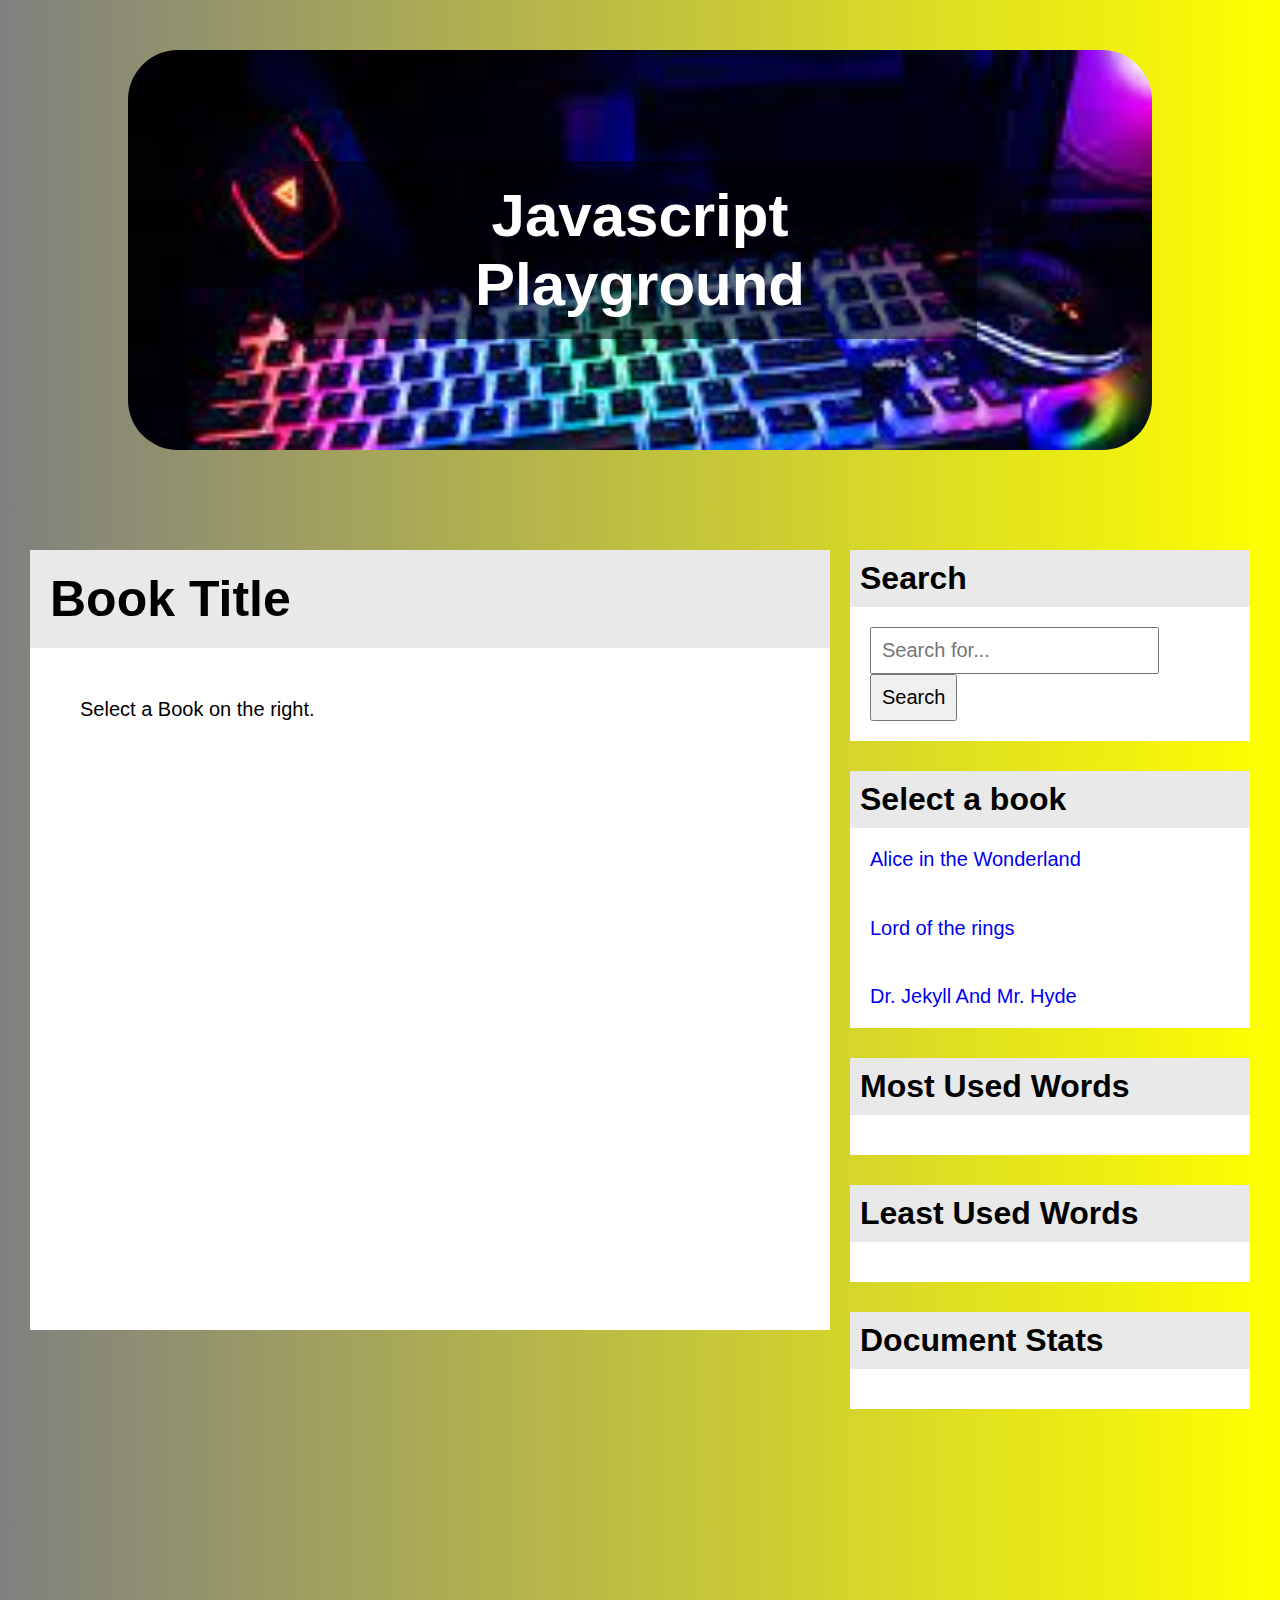
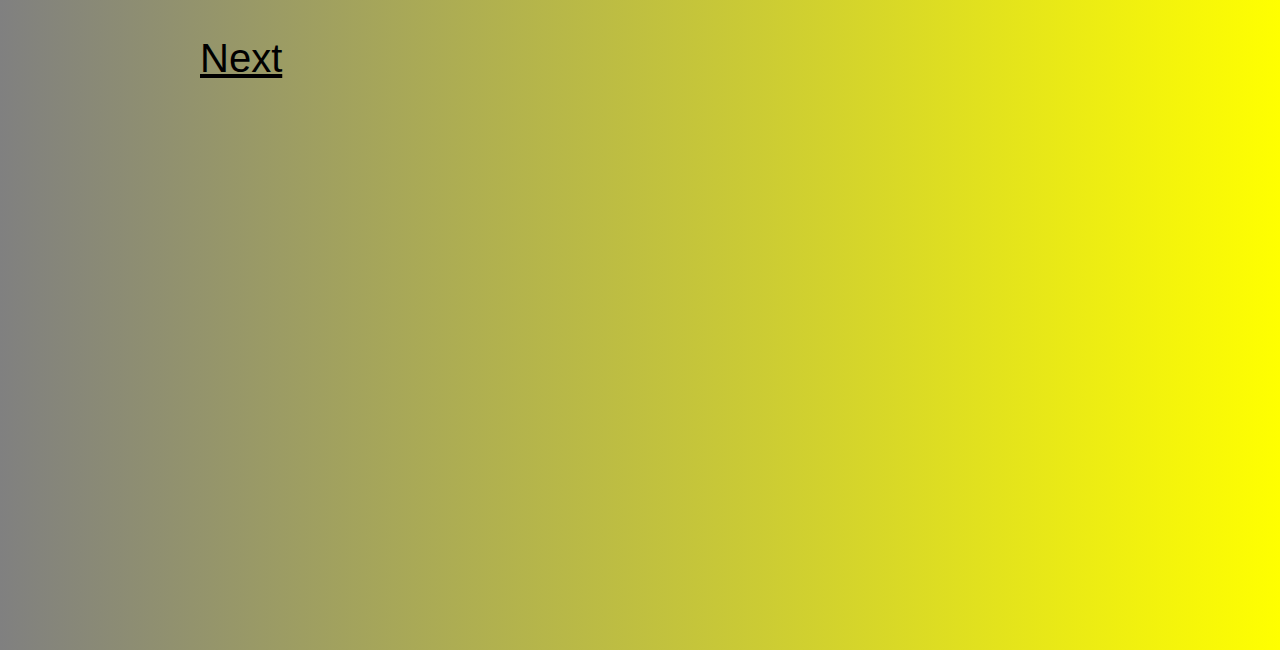
<file: index.html>
<!DOCTYPE html>
<html lang="en">

<head>
    <meta charset="UTF-8">
    <meta http-equiv="X-UA-Compatible" content="IE=edge">
    <meta name="viewport" content="width=device-width, initial-scale=1.0">
    <title>Divyanshi Varshney</title>
    <style>
        * {
            margin: 0;
            padding: 0;
            box-sizing: border-box;
            font-family: Arial, Helvetica, sans-serif;
        }

        body {
            background-image: linear-gradient(90deg, gray, yellow);
            background-repeat: no-repeat;
            background-size: cover;
            width: 100%;
            height: 250vh;
        }

        .container {
            display: flex;
            flex-wrap: wrap;
            /* align-items: center; */
            justify-content: center;
            /* flex-direction: column; */
        }

        .banner {
            height: 400px;
            width: 80%;
            background-image: url(./images.jfif);
            background-repeat: no-repeat;
            background-size: cover;
            border-radius: 50px;
            margin: 50px;
            padding: 30px;
            display: flex;
            flex-wrap: wrap;
            align-items: center;
            justify-content: center;
        }

        .heading {
            background-color: rgba(0, 0, 0, 0.523);
            width: 70%;
            /* justify-content: center; */
            /* align-items: center; */
        }

        .heading h1 {
            color: white;
            text-align: center;
            font-size: 60px;
            margin: 20px;
        }

        main {
            /* width: 120%; */
            padding: 50px 0px;
            display: flex;
            justify-content: space-between;
            align-items: flex-start;
        }

        article {
            background-color: white;
            width: 800px;
            height: 780px;
            overflow: auto;
            margin-right: 20px;
        }

        aside {
            width: 400px;
            height: 1000px;
        }

        section {
            background-color: white;
            margin-bottom: 30px;
        }

        .head {
            padding: 10px;
            background-color: rgba(220, 220, 220, 0.623);
        }

        .bo {
            padding: 20px;
        }

        input[type="text"] {
            padding: 10px;
            font-size: 20px;
        }

        button {
            padding: 10px;
            font-size: 20px;
        }

        .books {
            height: 200px;
            font-size: 20px;
            display: flex;
            justify-content: space-between;
            align-items: flex-start;
            flex-direction: column;
        }

        article {
            font-size: 25px;
        }

        .b {
            padding: 50px;
            font-size: 20px;
        }

        .h {
            padding: 20px;
        }

        a {
            text-decoration: none;
        }
    </style>
    <!-- <link rel="stylesheet" href="./style.css"> -->
</head>

<body>
    <div class="container">
        <div class="banner">
            <div class="heading">
                <h1>Javascript Playground</h1>
            </div>
        </div>
        <main>
            <article>
                <h1 class="head h" id="bhead">Book Title</h1>
                <div class="bo b" id="btext">
                    Select a Book on the right.
                </div>
            </article>
            <aside>
                <section class="search">
                    <h1 class="head">Search</h1>
                    <div class="bo">
                        <input type="text" placeholder="Search for...">
                        <button> Search</button>
                    </div>
                </section>
                <section class="search">
                    <h1 class="head">Select a book</h1>
                    <div class="bo books">
                        <a href="./books/AliceInWonderland.txt" id="alice">Alice in the Wonderland</a>
                        <a href="./books/LOTR.txt" id="lord">Lord of the rings</a>
                        <a href="./books/JekyllAndHyde.txt" id="hyde">Dr. Jekyll And Mr. Hyde</a>
                    </div>
                </section>
                <section class="search">
                    <h1 class="head">Most Used Words</h1>
                    <div class="bo" id="m">
                    </div>
                </section>
                <section class="search">
                    <h1 class="head">Least Used Words</h1>
                    <div class="bo" id="l">
                    </div>
                </section>
                <section class="search">
                    <h1 class="head">Document Stats</h1>
                    <div class="bo" id="stats">
                    </div>
                </section>
            </aside>
        </main>
    </div>
    <br>
    <br>
    <a href="./game.html" id="game"
        style="font-size: 40px;color: #000; margin-bottom: 50px; margin-left: 200px; text-decoration: underline;">Next</a>
    <script>
        document.getElementById("alice").addEventListener("click", book);
        document.getElementById("hyde").addEventListener("click", book);
        document.getElementById("lord").addEventListener("click", book);
        function book(e) {
            e.preventDefault();
            if (e.target.id == "alice") {
                read("./books/AliceInWonderland.txt", "Alice In WonderLand");
                document.getElementById(m);
                m.innerHTML = `alice:385 time(s) <br>
        very:144 time(s) <br>
        little:128 time(s) <br>
        out:113 time(s) <br>
        down:101 time(s)`;
        l.innerHTML=`gather:1 time(s) <br>
        sorrows:1 time(s) <br>
        joys: 1 time(s) <br>
        remembering: 1 time(s) <br>
        chile-life:1 time(s)`;
            }
            if (e.target.id == "hyde") {
                read("./books/JekyllAndHyde.txt", "Jekyll And Hyde");
                document.getElementById(m);
                m.innerHTML = `Jekyll:344 time(s) <br>
        Hyde:284 time(s) <br>
        most:124 time(s) <br>
        doctor:113 time(s) <br>
        its:101 time(s)`;
        l.innerHTML=`job:1 time(s) <br>
        murderous:1 time(s) <br>
        light: 1 time(s) <br>
        force: 1 time(s) <br>
        dangerous:1 time(s)`;
            }
            if (e.target.id == "lord") {
                read("./books/LOTR.txt", "Lord Of The Rings");
                document.getElementById(m);
                m.innerHTML = `lord:458 time(s) <br>
        rings:149 time(s) <br>
        power:127 time(s) <br>
        most:113 time(s) <br>
        for:101 time(s)`;
        l.innerHTML=`hope:1 time(s) <br>
        mercy:1 time(s) <br>
        forever: 1 time(s) <br>
        together: 1 time(s) <br>
        courage:1 time(s)`;
            }
        }
        function read(url, title) {
            var client = new XMLHttpRequest();
            client.open('GET', url);
            client.onreadystatechange = function () {
                var t = client.responseText;
                document.getElementById("bhead").innerText = title;
                document.getElementById("btext").innerText = t;

                // details(t);
            }
            client.send();
        }
        const removeWords = ["a", "able", "about", "across", "after", "all", "almost", "also", "am", "among", "an", "and", "any", "are", "as", "at", "be", "because", "been", "but", "by", "can", "cannot", "could", "dear", "did", "do", "does", "either", "else", "ever", "every", "for", "from", "get", "got", "had", "has", "have", "he", "her", "hers", "him", "his", "how", "however", "i", "if", "in", "into", "is", "it", "its", "just", "least", "let", "like", "likely", "may", "me", "might", "most", "must", "my", "neither", "no", "nor", "not", "of", "off", "often", "on", "only", "or", "other", "our", "own", "rather", "said", "say", "says", "she", "should", "since", "so", "some", "than", "that", "the", "their", "them", "then", "there", "these", "they", "this", "tis", "to", "too", "twas", "us", "wants", "was", "we", "were", "what", "when", "where", "which", "while", "who", "whom", "why", "will", "with", "would", "yet", "you", "your", "ain't", "aren't", "can't", "could've", "couldn't", "didn't", "doesn't", "don't", "hasn't", "he'd", "he'll", "he's", "how'd", "how'll", "how's", "i'd", "i'll", "i'm", "i've", "isn't", "it's", "might've", "mightn't", "must've", "mustn't", "shan't", "she'd", "she'll", "she's", "should've", "shouldn't", "that'll", "that's", "there's", "they'd", "they'll", "they're", "they've", "wasn't", "we'd", "we'll", "we're", "weren't", "what'd", "what's", "when'd", "when'll", "when's", "where'd", "where'll", "where's", "who'd", "who'll", "who's", "why'd", "why'll", "why's", "won't", "would've", "wouldn't", "you'd", "you'll", "you're", "you've"];
        function details(t) {
            var lines = t.split("\n");
            var words = [];
            var wf = [];
            lines.forEach((line) => {
                let ww = line.split(" ");
                ww.forEach((w) => {
                    if (removeWords.indexOf(w) == -1 && !(w == " ")) {
                        words.push(w);
                        wf.push(t.split(w).length);
                    }
                })
            })
            let max = 0;
            let w1 = "";
            for (let i = 0; i < words.length; i++) {
                if (wf[i] > max) {
                    max = wf[i];
                    w1 = words[i];
                }
            }
            console.log(w1);
        }
    </script>
    <!-- <script src="./script.js"></script> -->
</body>

</html>
</file>
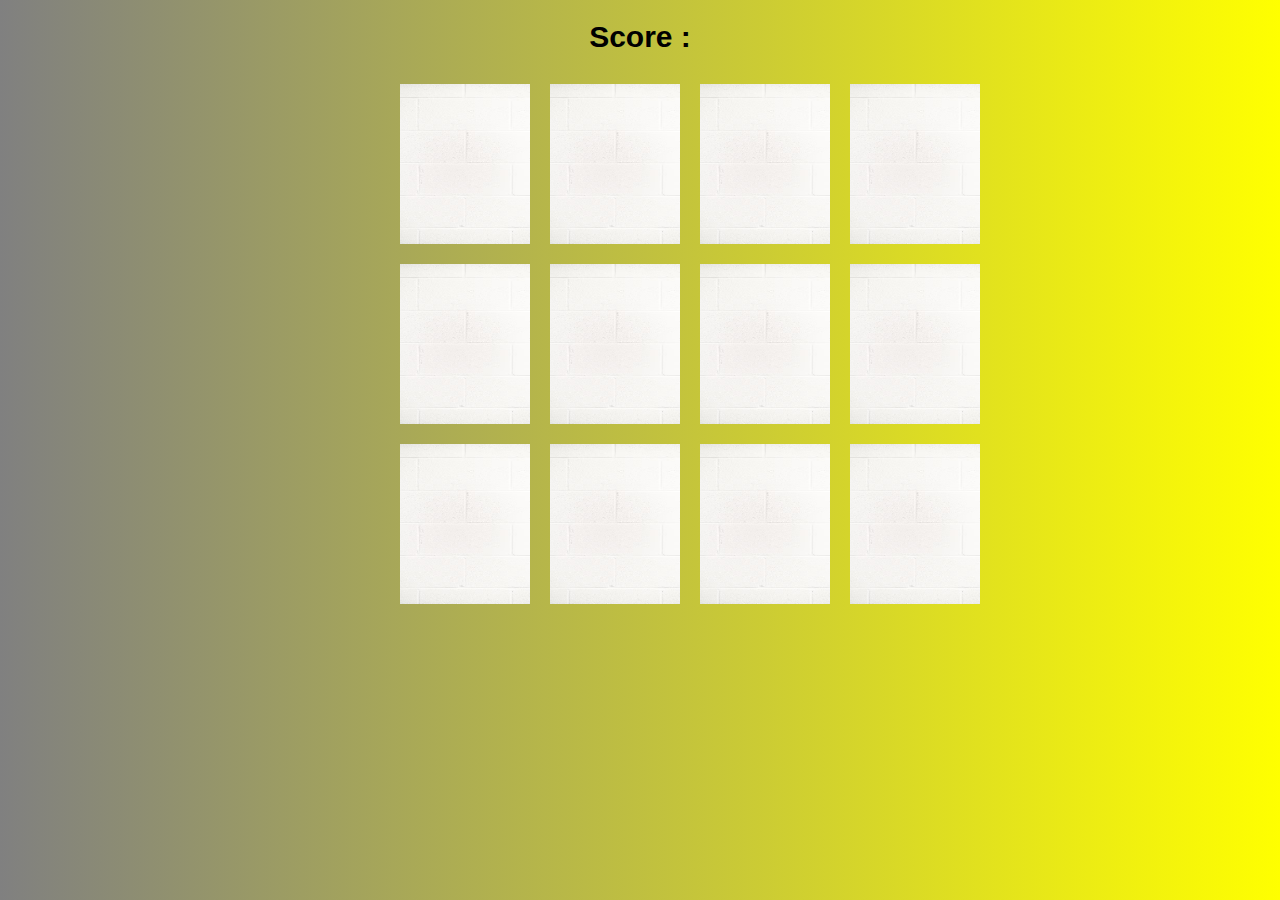
<file: game.html>
<!DOCTYPE html>
<html lang="en">
  <head>
    <meta charset="UTF-8" />
    <meta http-equiv="X-UA-Compatible" content="IE=edge" />
    <meta name="viewport" content="width=device-width, initial-scale=1.0" />
    <title>Game</title>
    <style>
      * {
        margin: 0;
        padding: 0;
        box-sizing: border-box;
        font-family: Arial, Helvetica, sans-serif;
      }
      body {
        background-image: linear-gradient(90deg, gray, yellow);
        background-repeat: no-repeat;
        background-size: cover;
        width: 100%;
        height: 100vh;
        display: flex;
        flex-wrap: nowrap;
        align-items: center;
        /* justify-content: center; */
        flex-direction: column;
      }
      .grid {
        width: 500px;
        padding: 10px;
        display: grid;
        gap: 20px;
        row-gap: 20px;
        grid-template-columns: 1fr 1fr 1fr 1fr;
        align-items: center;
      }
      img{
        width: 130px;
        height: 160px;
      }
      h3{
        font-size: 30px;
        margin: 20px;
      }
    </style>
  </head>
  <body>
    <h3>Score :<span id="result"></span></h3>

    <div class="grid"></div>
    <script src="./gamescript.js"></script>
  </body>
</html>
</file>
